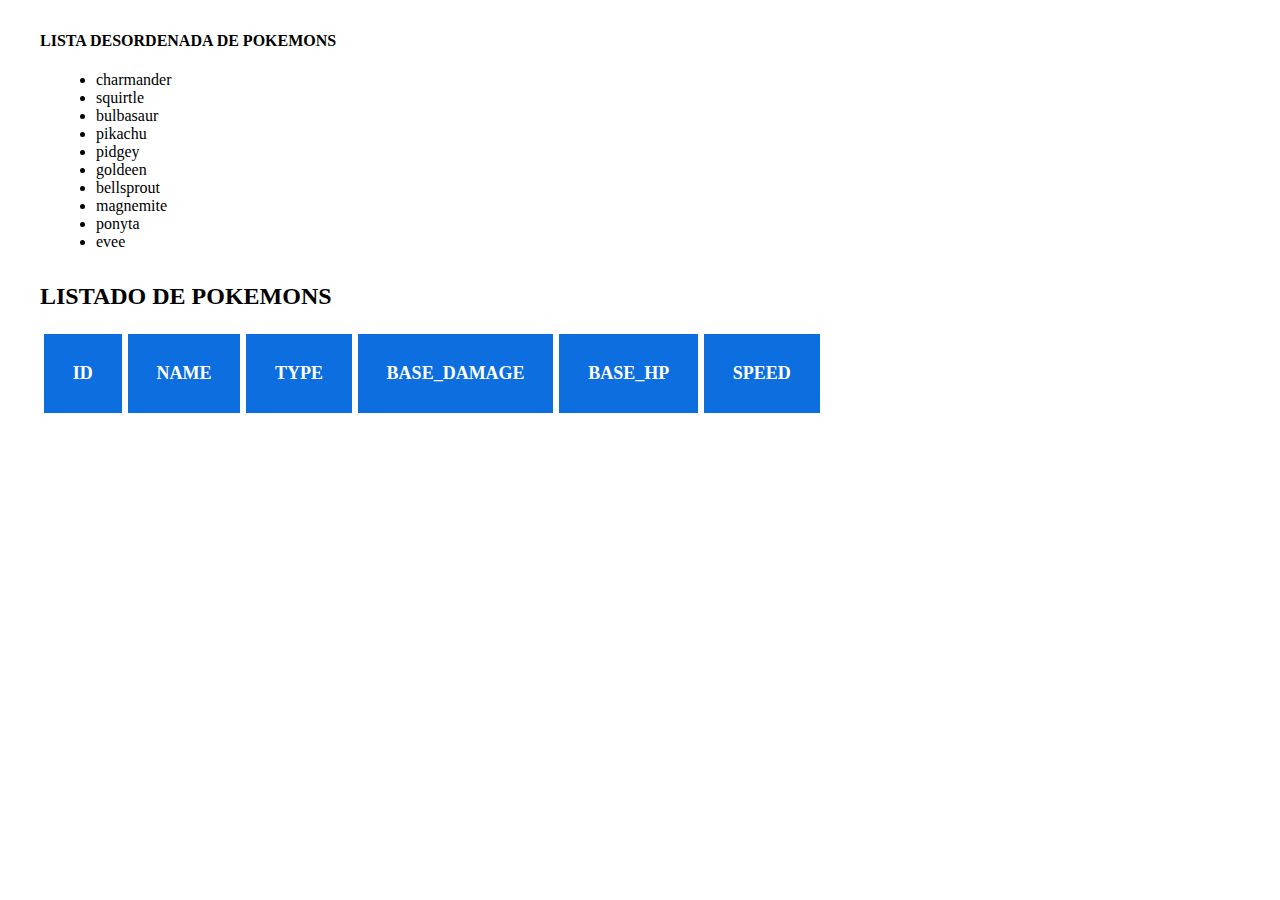
<file: S2-Js-Avanzado/index.html>
<!DOCTYPE html>
<html lang="en">
<head>
    <meta charset="UTF-8">
    <meta http-equiv="X-UA-Compatible" content="IE=edge">
    <meta name="viewport" content="width=device-width, initial-scale=1.0">
    <title>Ejercicios - Sesión 02</title>
    <!--Link de Bootstrap-->
    <link href="https://cdn.jsdelivr.net/npm/bootstrap@5.2.3/dist/css/bootstrap.min.css" rel="stylesheet" integrity="sha384-rbsA2VBKQhggwzxH7pPCaAqO46MgnOM80zW1RWuH61DGLwZJEdK2Kadq2F9CUG65" crossorigin="anonymous">
    <link rel="stylesheet" href="./style.css">
</head>
<body>
    <!--Lista Desordenada de Pokemons-->
    <div id="root"></div>

    <!--Lista de Pokemons-->
    <div id="root2"></div>
    
    <script src="./script.js"></script>
</body>
</html>
</file>
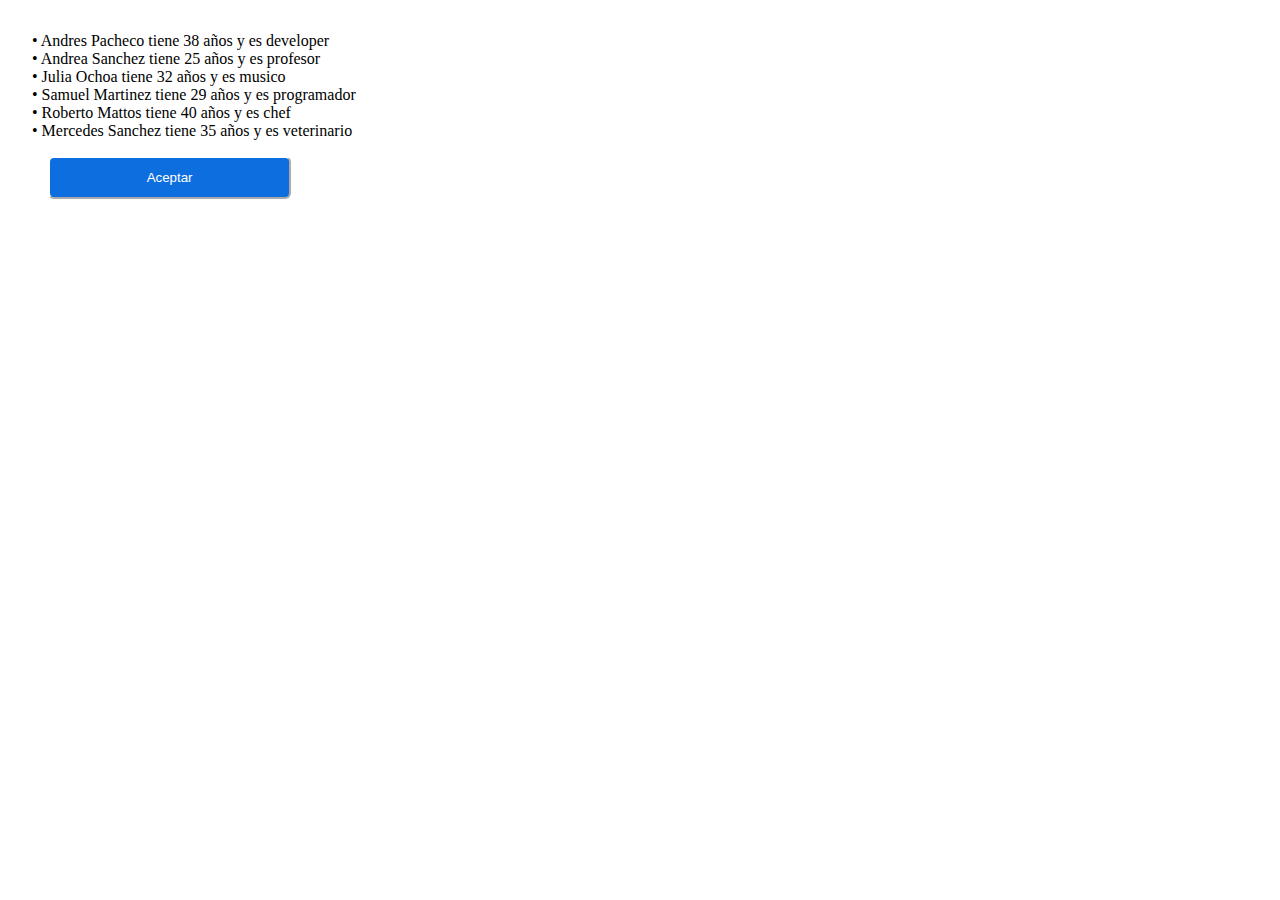
<file: S3-Js-Avanzado/index.html>
<!DOCTYPE html>
<html lang="en">
<head>
    <meta charset="UTF-8">
    <meta http-equiv="X-UA-Compatible" content="IE=edge">
    <meta name="viewport" content="width=device-width, initial-scale=1.0">
    <title>Ejercicios - Sesión 03</title>
    <!--Link de Bootstrap-->
    <link href="https://cdn.jsdelivr.net/npm/bootstrap@5.2.3/dist/css/bootstrap.min.css" rel="stylesheet" integrity="sha384-rbsA2VBKQhggwzxH7pPCaAqO46MgnOM80zW1RWuH61DGLwZJEdK2Kadq2F9CUG65" crossorigin="anonymous">
</head>
<body id ="body">
    <div id="root"></div>
    
    <script src="./script.js"></script>
</body>
</html>
</file>
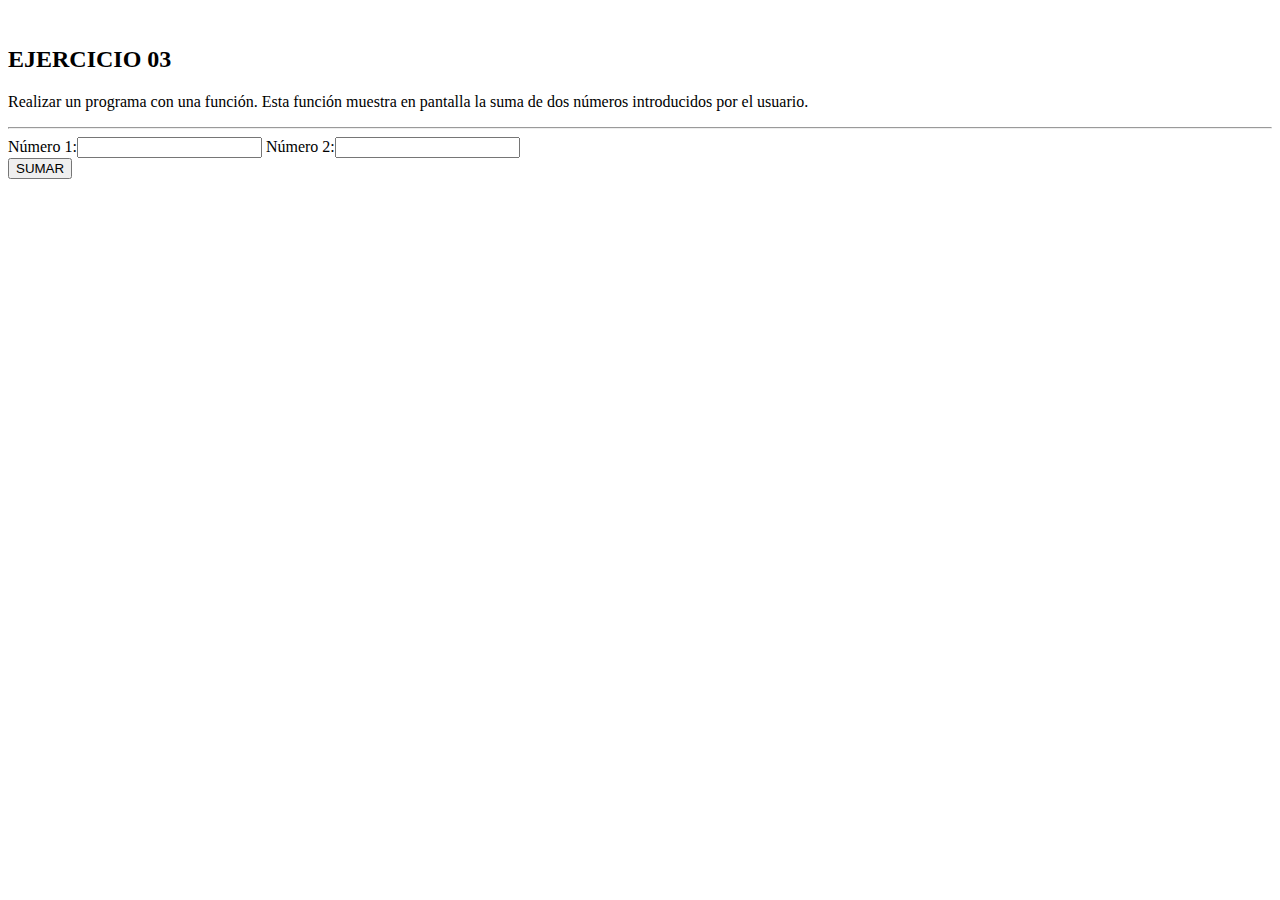
<file: sesion16/index.html>
<!DOCTYPE html>
<html lang="en">
<head>
    <meta charset="UTF-8">
    <meta http-equiv="X-UA-Compatible" content="IE=edge">
    <meta name="viewport" content="width=device-width, initial-scale=1.0">
    <link href="https://cdn.jsdelivr.net/npm/bootstrap@5.2.2/dist/css/bootstrap.min.css" rel="stylesheet" integrity="sha384-Zenh87qX5JnK2Jl0vWa8Ck2rdkQ2Bzep5IDxbcnCeuOxjzrPF/et3URy9Bv1WTRi" crossorigin="anonymous">
    <title>Ejercicios-Javascript</title>
</head>
<body>
    <br>
    <div class="container">
        <h2>EJERCICIO 03</h2>
        <p>Realizar un programa con una función. Esta función muestra en pantalla la suma 
        de dos números introducidos por el usuario.</p>
        <hr>

        <form action="">
            <div class="col-2" >
                Número 1:<input type="number" id="numero1" class="form-control">
                Número 2:<input type="number" id="numero2" class="form-control"><br>
            </div>
            <input type="button" class="btn btn-danger" value="SUMAR" onclick="alert(sumar());">
        </form>
    </div>
    <script src="/sesion16/script.js"></script>
</body>
</html>
</file>
<file: S2-Js-Avanzado/style.css>
.header{
    background-color: #0c6edf;
    padding: 1.8rem;
    color: #fff;
    border: #fff 2px solid;
    text-transform: uppercase;
    font-size: 18px;

}
.column{
    background-color: #c5c4c4;
    color: #000;
    border: #fff 2px solid;
    padding: 1rem;
    text-transform: capitalize;
}
</file>
